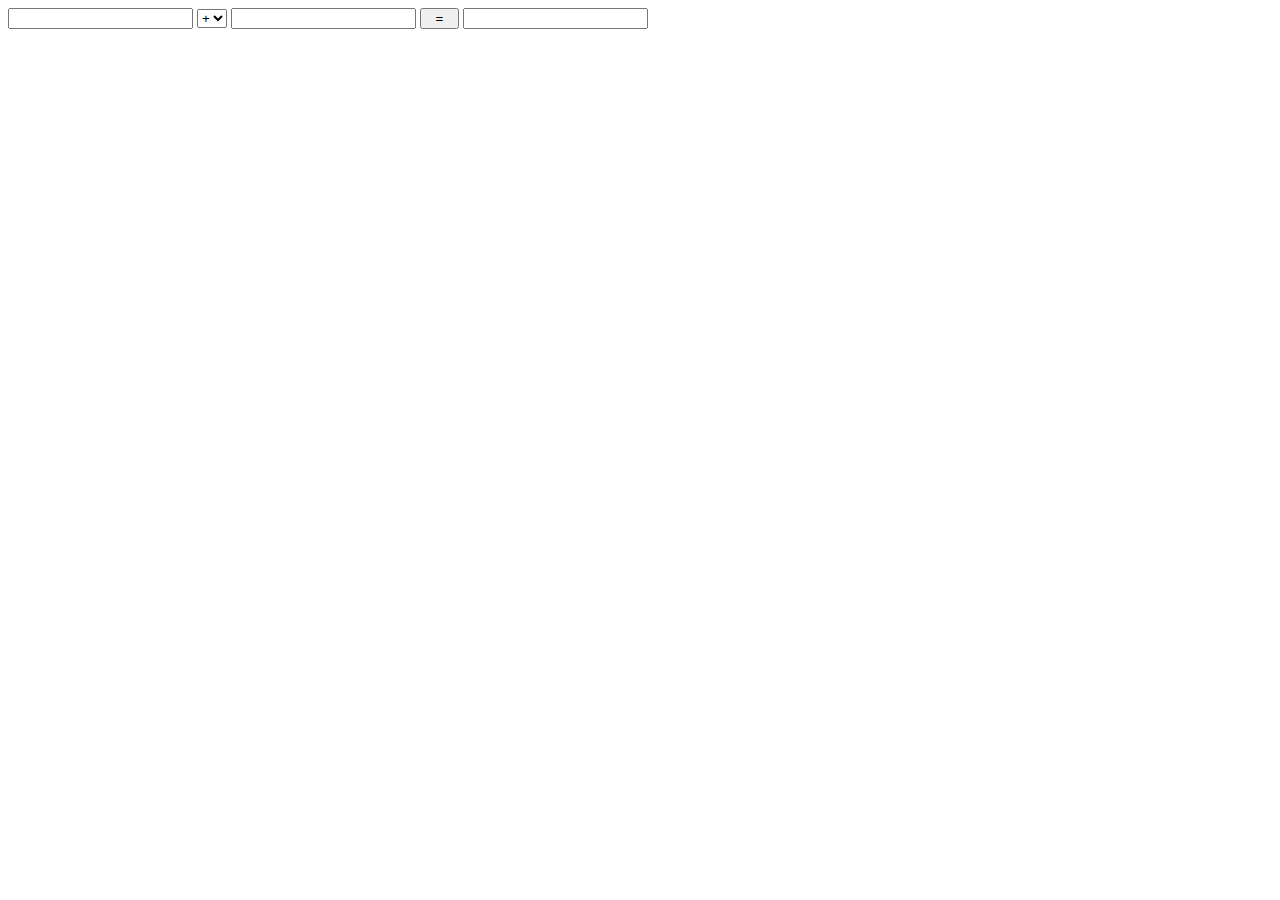
<file: Programming/Languages/JavaScript/webcaculator.html>
<!DOCTYPE html>
<html>
 <head>
  <title> new document </title>  
  <script type="text/javascript">
   function count(){
		var txt1   = parseInt( document.getElementById('txt1').value);//获取第一个输入框的值
		var txt2   = parseInt( document.getElementById('txt2').value);//获取第二个输入框的值
		var select = document.getElementById('select').value;//获取选择框的值
		var result = '';
		switch (select)
		 {
			case '+':
				result = txt1 + txt2;
				break;
			case '-':
				result = txt1 - txt2;
				break;
			case '*':
				result = txt1 * txt2;
				break;
			case '/':
				result = txt1 / txt2;
				break;  
		 }
         document.getElementById('fruit').value = result;//设置结果输入框的值 
   }
  </script> 
 </head> 
 <body>
   <input type='text' id='txt1' /> 
   <select id='select'>
		<option value='+'>+</option>
		<option value="-">-</option>
		<option value="*">*</option>
		<option value="/">/</option>
   </select>
   <input type='text' id='txt2' /> 
   <input type='button' value='  =  '  onclick = "count()" /> 
   <input type='text' id='fruit' />   
 </body>
</html>
</file>
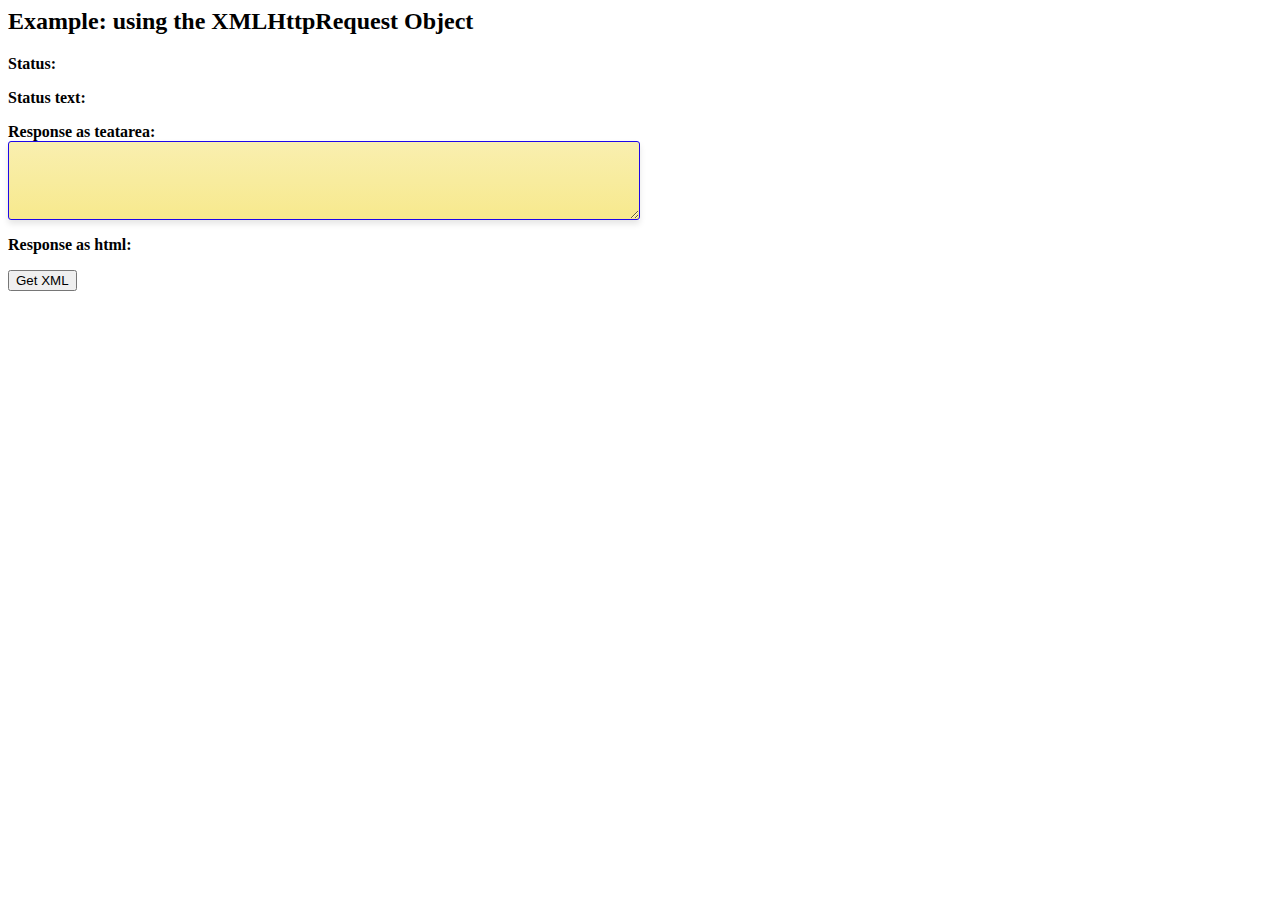
<file: Programming/Languages/JavaScript/Building_Web_Applications_with_Ajax/XMLHttpRequestTest.html>
<head>
<script>
    var xmlhttp;
/*
    $(

    );
*/
    function loadXML(url){
        xmlhttp = null;

        if (window.XMLHttpRequest){
            xmlhttp = new XMLHttpRequest();
        }else if(window.ActiveXObject){
            xmlhttp=ActiveXObject("Microsoft.XMLHTTP");
        }
        if (xmlhttp != null){
            xmlhttp.onreadystatechange=state_Change;
            xmlhttp.open("GET", url, true);
            xmlhttp.send(null);
        }
        else{
            alert("Your browser does not support XMLHTTP.");
        }

        function state_Change(){
            if(xmlhttp.readyState == 4){
                if (xmlhttp.status == 200 ){
                    document.getElementById("XHR1").innerHTML=xmlhttp.status;
                    document.getElementById("XHR2").innerHTML=xmlhttp.statusText;
                    document.getElementById("XHR3").innerHTML=xmlhttp.responseText;
                    document.getElementById("XHR4").innerHTML=xmlhttp.responseText;
                }else{
                    alert("Problem retrieving XML data:" + xmlhttp.statusText);
                }
            }
        }
    } 
</Script>
<style>
textarea#XHR3 {
    width:100%;
    /*direction:rtl;*/
    display:block;
    max-width:50%;
    line-height:1.5;
    padding:15px 15px 30px;
    border-radius:3px;
    border:1px solid #1e07e9;
    font:13px Tahoma, cursive;
    transition:box-shadow 0.5s ease;
    box-shadow:0 4px 6px rgba(0,0,0,0.1);
    /*font-smoothing:subpixel-antialiased;*/
    background:linear-gradient(#F9EFAF, #F7E98D);
    background:-o-linear-gradient(#F9EFAF, #F7E98D);
    background:-ms-linear-gradient(#F9EFAF, #F7E98D);
    background:-moz-linear-gradient(#F9EFAF, #F7E98D);
    background:-webkit-linear-gradient(#F9EFAF, #F7E98D);
}
</style>
<head>
<body>
    <div id="xmlhttp">
        <h2>Example: using the XMLHttpRequest Object </h2>
        <p><b>Status:</b><span id="XHR1"></span></p>        
        <p><b>Status text:</b><span id="XHR2"></span></p>           
        <p><b>Response as teatarea:</b><br /><textarea id="XHR3" cols="40"></textarea></p>
        <p><b>Response as html:</b><br /><span id="XHR4"></span></p>
        <button onclick="loadXML('./note.xml')">Get XML</button>
    </div>
</body>
</file>
